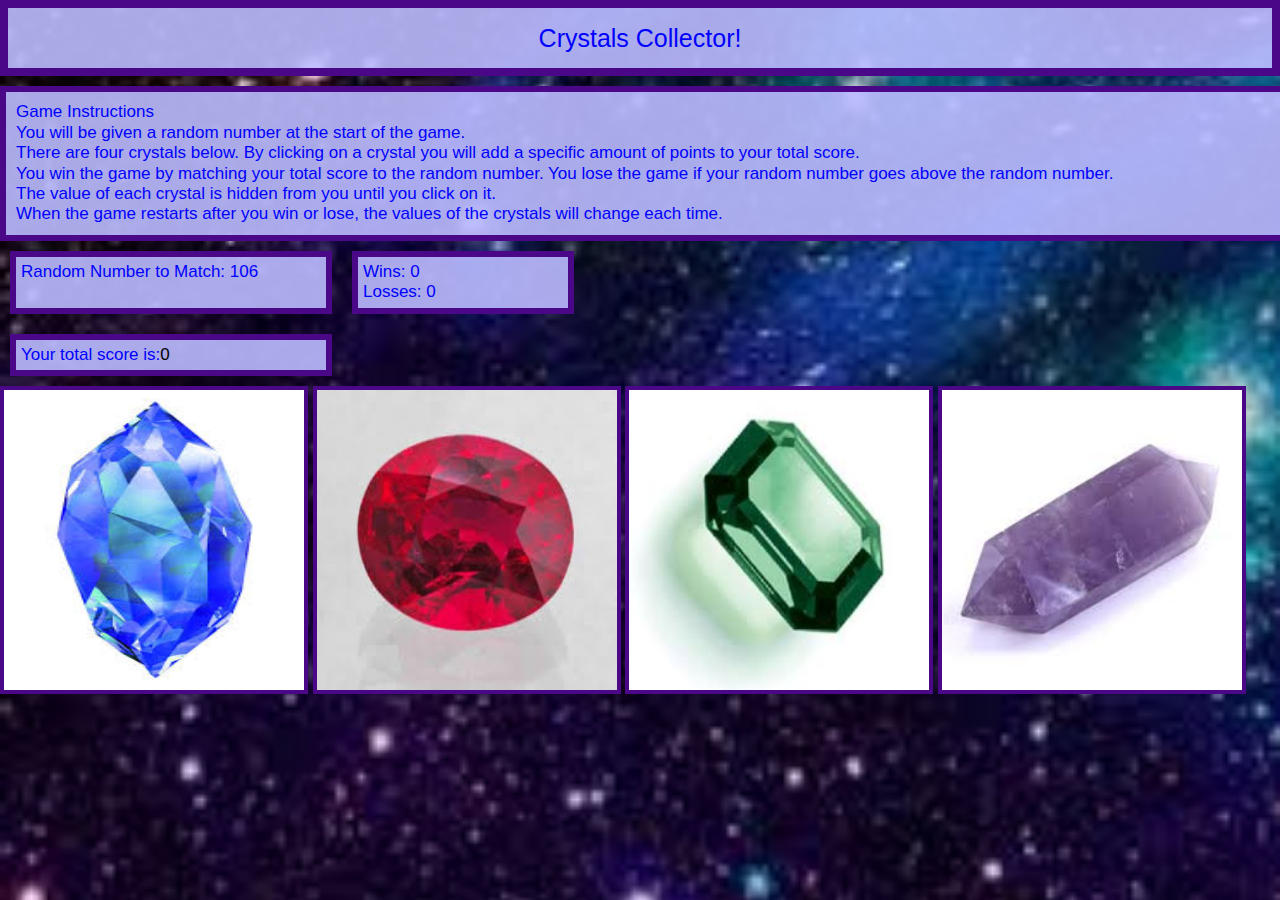
<file: index.html>
<!DOCTYPE html>
<html lang="en">
<head>
    <meta charset="UTF-8">
    <meta name="viewport" content="width=device-width, initial-scale=1.0">
    <meta http-equiv="X-UA-Compatible" content="ie=edge">
    <link rel="stylesheet" type="text/css" href="./assets/css/reset.css">
    <link rel="stylesheet" type="text/css" href="./assets/css/style.css">
    <title>Crystal Collector Game Homework 4 Assignment</title>
    <style type="text/css">
        
    </style>
</head>
<body>
    <header>
        <h1>Crystals Collector!</h1>
    </header>
    <div id="instructions">
        <h2>Game Instructions</h2>
            <ul id="instructionList">
                <li>You will be given a random number at the start of the game.</li>
                <li>There are four crystals below.  By clicking on a crystal you will add a specific amount of points to your total score.</li>
                <li>You win the game by matching your total score to the random number.  You lose the game if your random number goes above the random number.</li>
                <li>The value of each crystal is hidden from you until you click on it.</li>
                <li>When the game restarts after you win or lose, the values of the crystals will change each time.</li>
            </ul>
        </div>
    
    <div id=leftonly>
    
        <div id="randomNumber">0</div>
 

    
        <div id="winLose">
        <p id="wins"></p>
        <p id="lose"></p>
    </div>
</div>

    <div id="userScore">Your total score is:<span id="guess">0</span>  </div>


    

    <div id="crystals">
        <img class="crystal-button" id="sapphire" src="./assets/images/crystal1.jpg">
        <img class="crystal-button" id="ruby" src="./assets/images/crystal2.jpg">
        <img id="emerald" class="crystal-button" src="./assets/images/crystal3.jpg">
        <img id="amethyst" class="crystal-button" src="./assets/images/crystal4.jpg">
    </div>

   

   <!--link to jquery cdn-->
    <script src="https://ajax.googleapis.com/ajax/libs/jquery/3.3.1/jquery.min.js"></script>

    <!--link to my local js file-->
    <script type="text/javascript" src="./assets/javascript/game.js"></script>

    
</body>
</html>
</file>
<file: assets/css/style.css>
body{
    font-size: 17px;
    font-family: arial;
    background-image: url(../images/background.jpg);
    background-repeat: no-repeat;
    background-size: cover;
    line-height: 1.2em;
}
header{
    font-size: 25px;
    color: blue;
    background-color: rgba(187,187,255,.9);
    padding: 20px;
    text-align: center;
    border: 8px rgb(74, 8, 136) solid;
    margin-bottom: 10px;
}

#instructions{
    color: blue; 
    background-color: rgba(187,187,255, .9); 
    border: 6px rgb(74, 8, 136) solid;  
    margin: 10px;
    width: 100%;
    margin: auto;
    padding: 10px;
}

#randomNumber{
    color: blue;
    background-color: rgba(187,187,255,.9);
    border: 6px rgb(74, 8, 136) solid; 
    width: 300px;
    margin: 10px;
    padding: 5px;
}

#winLose{
    color: blue;
    background-color: rgba(187,187,255,.9);
    border: 6px rgb(74, 8, 136) solid; 
    width: 200px;
    margin: 10px;
    padding: 5px;
}
#leftonly{
    display: flex;
}
#userScore{
    color: blue;
    background-color: rgba(187,187,255,.9);
    border: 6px rgb(74, 8, 136) solid; 
    width: 300px;
    margin: 10px;
    padding: 5px;
}

#guess{
    color:black;
}

.crystal-button{
    border: 4px rgb(74, 8, 136) solid; 
    width: 300px;
    height: 300px;
}
</file>
